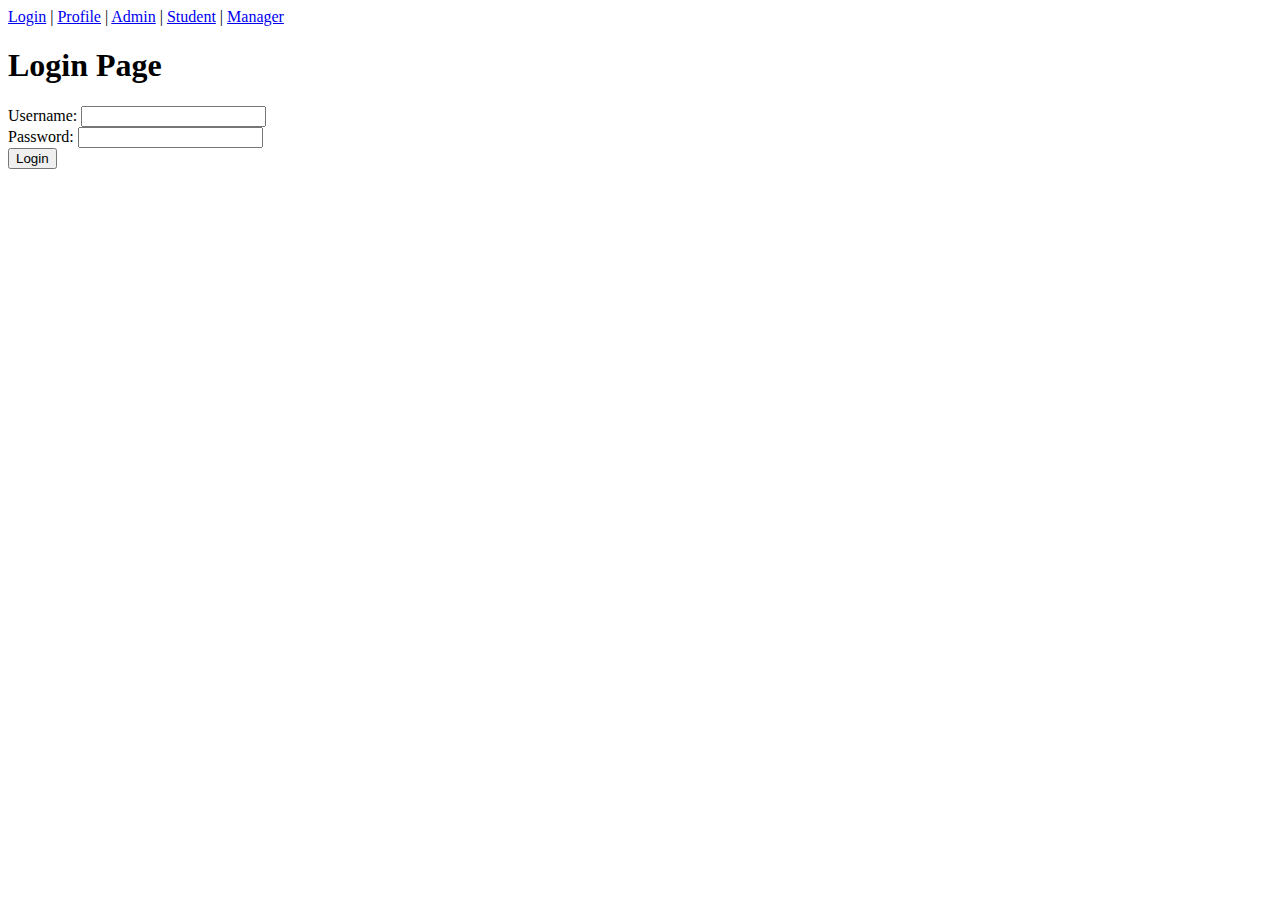
<file: edit-profile.html>
<!DOCTYPE html>
<html>
<head>
    <title>Edit Profile</title>
    <link rel="stylesheet" href="style_sheet.css">
    <script>
        if (localStorage.getItem('loggedIn') !== 'true') {
            window.location.href = 'index.html';
        }
    </script>
</head>
<body>
    <nav>
        <a href="index.html">Home</a>
        <a href="profile.html">Profile</a>
        <a href="admin.html">Admin</a>
        <a href="student.html">Student</a>
        <a href="manager.html">Manager</a>
    </nav>
    
    <h1>Edit Profile</h1>

    <div class="profile-container">
        <div class="profile-info">
            <p class="profile-detail">Name: <span id="edit-name" contenteditable="true" style="outline:none;"></span></p>
            <p class="profile-detail">Email: <span id="edit-email" contenteditable="true" style="outline:none;"></span></p>
            <p class="profile-detail">Role: <span id="edit-role" contenteditable="true" style="outline:none;"></span></p>
            <button id="save-btn" style="margin-top:10px; display:none;">Save</button>
            <button id="cancel-btn" style="margin-top:10px;">Cancel</button>
        </div>
    </div>

    <script>
        // Load current values
        const nameSpan = document.getElementById('edit-name');
        const emailSpan = document.getElementById('edit-email');
        const roleSpan = document.getElementById('edit-role');
        nameSpan.textContent = localStorage.getItem('profileName') || 'John Doe';
        emailSpan.textContent = localStorage.getItem('profileEmail') || 'john.doe@example.com';
        roleSpan.textContent = localStorage.getItem('profileRole') || 'Student';

        const saveBtn = document.getElementById('save-btn');
        let changed = false;

        // Show save button only when something changes
        [nameSpan, emailSpan, roleSpan].forEach(span => {
            span.addEventListener('input', () => {
                saveBtn.style.display = 'inline-block';
                changed = true;
            });
            // Optional: Save on Enter
            span.addEventListener('keydown', function(e) {
                if (e.key === 'Enter') {
                    e.preventDefault();
                    saveBtn.click();
                }
            });
        });

        // Save and redirect
        saveBtn.addEventListener('click', function() {
            if (changed) {
                localStorage.setItem('profileName', nameSpan.textContent);
                localStorage.setItem('profileEmail', emailSpan.textContent);
                localStorage.setItem('profileRole', roleSpan.textContent);
            }
            window.location.href = 'profile.html';
        });

        // Cancel button
        document.getElementById('cancel-btn').onclick = function() {
            window.location.href = 'profile.html';
        };
    </script>
</body>
</html>
</file>
<file: style_sheet.css>
body {
    font-family: 'Segoe UI', Arial, sans-serif;
    margin: 0;
    min-height: 100vh;
    display: flex;
    flex-direction: column;
    background: linear-gradient(120deg, #2d0036 0%, #3a1c71 50%, #9C27B0 100%);
    color: #ffffff;
}

body {
    background-image: linear-gradient(
        rgba(0, 0, 0, 0.5), 
        rgba(0, 0, 0, 0.5)
    ), url('image-mesh-gradient.png');
    background-size: cover;
    background-position: center;
    background-attachment: fixed;
    background-repeat: no-repeat;
}

nav {
    background: rgba(45, 45, 45, 0.4);
    padding: 1.5rem 1rem;
    margin-bottom: 2rem;
    box-shadow: 0 2px 12px rgba(0, 0, 0, 0.25);
    display: flex;
    justify-content: center;
    border-radius: 0 0 20px 20px;
    backdrop-filter: blur(8px);
}

nav > div {
    display: flex;
    gap: 1.5rem;
    align-items: center;
}

nav a {
    color: #e0e0e0;
    text-decoration: none;
    font-weight: 600;
    font-size: 1.1rem;
    transition: color 0.3s, background 0.3s, box-shadow 0.3s;
    position: relative;
    padding: 0.7rem 1.3rem;
    margin: 0 0.75rem;
    border-radius: 8px;
}

nav a:not(:last-child)::after {
    content: "|";
    position: absolute;
    left: 100%;
    margin-left: 0.75rem;
    color: #7b1fa2;
    pointer-events: none;
}

nav a:hover, nav a.active {
    color: #fff;
    background: linear-gradient(90deg, #7B1FA2 0%, #9C27B0 100%);
    box-shadow: 0 2px 8px #9C27B0aa;
}

.form-container, .card-container, .profile-container, .links-container {
    background: rgba(45, 45, 45, 0.55);
    border-radius: 18px;
    box-shadow: 0 8px 32px 0 rgba(31, 38, 135, 0.37);
    backdrop-filter: blur(8px);
    -webkit-backdrop-filter: blur(8px);
    border: 1.5px solid rgba(156, 39, 176, 0.18);
    padding: 2.5rem 2rem;
    margin: 2rem auto;
    max-width: 500px;
    width: 100%;
    transition: box-shadow 0.3s;
}

.form-container:hover, .card-container:hover, .profile-container:hover, .links-container:hover {
    box-shadow: 0 12px 40px 0 #9C27B0aa;
}

.form-wrapper {
    display: flex;
    flex-direction: column;
    gap: 1.2rem;
}

.form-group {
    display: flex;
    flex-direction: column;
    gap: 0.5rem;
}

.form-group input, .form-group select, .form-group textarea {
    padding: 0.9rem;
    border: 1.5px solid #7B1FA2;
    border-radius: 8px;
    font-size: 1rem;
    background-color: #2d2d2d;
    color: #ffffff;
    transition: border 0.3s, box-shadow 0.3s;
}

.form-group input:focus, .form-group select:focus, .form-group textarea:focus {
    outline: none;
    border-color: #9C27B0;
    box-shadow: 0 0 0 2px #9C27B044;
}

.form-group input[type="submit"] {
    background: linear-gradient(90deg, #7B1FA2 0%, #9C27B0 100%);
    color: white;
    cursor: pointer;
    border: none;
    padding: 1.1rem;
    margin-top: 1rem;
    font-size: 1.1rem;
    font-weight: 600;
    border-radius: 8px;
    box-shadow: 0 2px 8px #9C27B0aa;
    transition: background 0.3s, box-shadow 0.3s;
    animation: bounce 2s infinite 2s;
}

.form-group input[type="submit"]:hover {
    background: linear-gradient(90deg, #9C27B0 0%, #7B1FA2 100%);
    box-shadow: 0 4px 16px #9C27B0cc;
}

h1 {
    text-align: center;
    color: #fff;
    margin-bottom: 2rem;
    font-size: 2.2rem;
    background: linear-gradient(90deg, #9C27B0 0%, #7B1FA2 100%);
    -webkit-background-clip: text;
    -webkit-text-fill-color: transparent;
    background-clip: text;
}

/* Table Styling */
table {
    width: 100%;
    border-collapse: separate;
    border-spacing: 0;
    background: rgba(45, 45, 45, 0.7);
    border-radius: 12px;
    overflow: hidden;
    box-shadow: 0 2px 12px #9C27B044;
}
th, td {
    padding: 1rem 1.2rem;
    text-align: left;
}
th {
    background: linear-gradient(90deg, #7B1FA2 0%, #9C27B0 100%);
    color: #fff;
    font-weight: 700;
    border-bottom: 2px solid #9C27B0;
}
td {
    color: #e0e0e0;
    border-bottom: 1px solid #444;
}
tr:last-child td {
    border-bottom: none;
}
tr:hover td {
    background: #2d0036cc;
    transition: background 0.2s;
}

/* Button Styling */
button, .table-action-btn {
    background: linear-gradient(90deg, #7B1FA2 0%, #9C27B0 100%);
    color: #fff;
    border: none;
    border-radius: 8px;
    padding: 0.7rem 1.3rem;
    font-size: 1rem;
    font-weight: 600;
    cursor: pointer;
    box-shadow: 0 2px 8px #9C27B0aa;
    transition: background 0.3s, box-shadow 0.3s;
}
button:hover, .table-action-btn:hover {
    background: linear-gradient(90deg, #9C27B0 0%, #7B1FA2 100%);
    box-shadow: 0 4px 16px #9C27B0cc;
}

/* Profile Container */
.profile-container {
    background: #2d2d2d;
    border-radius: 10px;
    box-shadow: 0 4px 15px rgba(0, 0, 0, 0.3);
    padding: 2rem;
    width: 100%;
    max-width: 600px;
    margin: 2rem auto;
    display: flex;
    flex-direction: column;
    align-items: center;
    gap: 1.5rem;
}

.profile-pic {
    width: 150px;
    height: 150px;
    border-radius: 50%;
    background: #3d3d3d;
    border: 3px solid #9C27B0;
    overflow: hidden;
    display: flex;
    align-items: center;
    justify-content: center;
    margin: 0 auto;
}

.profile-pic img {
    width: 100%;
    height: 100%;
    object-fit: cover;
    display: block;
    margin: 0 auto;
}

/* Profile Info */
.profile-info {
    display: flex;
    flex-direction: column;
    gap: 1rem;
    width: 100%;
}

.profile-detail {
    margin: 0;
    padding: 0.8rem;
    background: #3d3d3d;
    border-radius: 8px;
    border: 1.5px solid #7B1FA2;
    color: #ffffff;
    font-size: 1.1rem;
    font-weight: 500;
}

/* Admin Page Specific Styles */
.main-container {
    padding: 2rem;
    max-width: 600px;
    width: 100%;
    margin: 0 auto;
    display: flex;
    flex-direction: column;
    align-items: center;
    justify-content: flex-start;
    gap: 2rem;
}

.card-container {
    background: #2d2d2d;
    border-radius: 10px;
    box-shadow: 0 4px 15px rgba(0, 0, 0, 0.3);
    padding: 2rem;
    margin: 1rem 0;
    width: 100%;
    max-width: 500px;
    text-align: center;
    display: flex;
    flex-direction: column;
    align-items: center;
    gap: 1.5rem;
}

.link-group {
    display: flex;
    justify-content: center;
    gap: 1.5rem;
    position: relative;
}

.link-group a {
    color: #cccccc;
    text-decoration: none;
    padding: 0.8rem 1.5rem;
    border-radius: 8px;
    transition: all 0.3s;
    background: #3d3d3d;
    border: 1.5px solid #7B1FA2;
    font-weight: 600;
    font-size: 1.1rem;
    box-shadow: 0 2px 8px #9C27B044;
}

.link-group a:hover {
    background: linear-gradient(90deg, #7B1FA2 0%, #9C27B0 100%);
    border-color: #9C27B0;
    color: white;
    box-shadow: 0 4px 16px #9C27B0cc;
}

/* Student Page Styles */
.page-title {
    text-align: center;
    color: #ffffff;
    margin: 2rem 0;
    font-size: 2rem;
    font-weight: 600;
}

.links-container {
    background: #2d2d2d;
    border-radius: 10px;
    box-shadow: 0 4px 15px rgba(0, 0, 0, 0.3);
    padding: 2rem;
    width: 100%;
    max-width: 400px;
    margin: 0 auto;
    display: flex;
    flex-direction: column;
    gap: 1.5rem;
}

.links-container a {
    color: #cccccc;
    text-decoration: none;
    padding: 0.5rem;
    transition: all 0.3s ease;
    text-align: center;
}

.links-container a:hover {
    color: #9C27B0;
    transform: scale(1.05);
}

::-webkit-scrollbar {
    width: 10px;
    background: #2d2d2d;
}
::-webkit-scrollbar-thumb {
    background: #7B1FA2;
    border-radius: 8px;
}

/* Home Page Specific Styles */
.home-branding {
    text-align: center;
    margin-top: 36px;
    margin-bottom: 12px;
}
.home-logo {
    width: 550px;
    height: auto;   
    margin-bottom: 3px;
    filter: drop-shadow(0 2px 8px rgba(44,0,80,0.12));
    background: none; /* Ensures no background */
}
.home-about {
    text-align: center;
    color: #a5b4fc;
    margin-bottom: 18px;
    font-size: 1.08em;
}
.home-contact {
    background: linear-gradient(90deg, #2d2346 0%, #3a2e5a 100%);
    color: #fff;
    padding: 24px 32px 20px 32px;
    border-radius: 16px 16px 0 0;
    margin: 0 auto 32px auto;
    max-width: 370px;
    font-size: 1.08em;
    box-shadow: 0 -2px 18px 0 rgba(44, 0, 80, 0.18);
    text-align: center;
    position: relative;
    bottom: 0;
    left: 0;
    right: 0;
    animation: fadeInUp 0.7s 1.3s forwards;
    opacity: 0;
}
.home-contact a {
    color: #c084fc;
    text-decoration: underline;
    font-weight: 500;
    word-break: break-all;
}

.contact-icon {
    font-size: 2.2em;
    margin-bottom: 8px;
    display: block;
}

.contact-title {
    font-size: 1.18em;
    font-weight: 700;
    margin-bottom: 10px;
    letter-spacing: 0.5px;
    color: #c084fc;
}

.contact-details {
    display: flex;
    flex-direction: column;
    gap: 7px;
    align-items: center;
}

.contact-label {
    font-weight: 600;
    color: #a5b4fc;
    margin-right: 6px;
}

@keyframes fadeInUp {
    from {
        opacity: 0;
        transform: translateY(30px) scale(0.98);
    }
    to {
        opacity: 1;
        transform: translateY(0) scale(1);
    }
}

.animated {
    opacity: 0;
    animation-fill-mode: forwards;
}

.logo-animate {
    animation: fadeInUp 0.7s 0.1s forwards;
}
.title-animate {
    animation: fadeInUp 0.7s 0.5s forwards;
}
.about-animate {
    animation: fadeInUp 0.7s 0.9s forwards;
}
.contact-animate {
    animation: fadeInUp 0.7s 1.3s forwards;
}
.animated-dashboard {
    opacity: 0;
    animation: fadeInUp 0.7s 0.2s forwards;
}

body {
    display: flex;
    flex-direction: column;
    min-height: 100vh;
}

.main-content {
    flex: 1 0 auto;
    display: flex;
    flex-direction: column;
    align-items: center;
}

@keyframes bounce {
    0%, 100% { transform: translateY(0);}
    50% { transform: translateY(-6px);}
}
.form-group input[type="submit"] {
    animation: bounce 2s infinite 2s;
}

@media (max-width: 600px) {
    .home-logo {
        width: 90vw;
        max-width: 320px;
    }
    .form-container, .home-contact {
        max-width: 95vw;
        padding: 1.2rem;
    }
}

.home-announcement {
    background: linear-gradient(90deg, #2d2346 0%, #3a2e5a 100%);
    color: #fff;
    border-radius: 14px;
    box-shadow: 0 2px 12px rgba(44,0,80,0.10);
    padding: 28px 32px 22px 32px;
    margin: 32px auto 24px auto;
    max-width: 520px;
    text-align: left;
}
.home-announcement h2 {
    color: #c084fc;
    margin-bottom: 14px;
    font-size: 1.3em;
    letter-spacing: 0.5px;
}
.announcement-list {
    list-style: none;
    padding: 0;
    margin: 0;
}
.announcement-list li {
    margin-bottom: 12px;
    padding-left: 0;
    font-size: 1.08em;
    line-height: 1.5;
}
.announcement-list li:last-child {
    margin-bottom: 0;
}

/* News Section Styles */
.news-section {
    background: linear-gradient(90deg, #2d2346 0%, #3a2e5a 100%);
    border-radius: 18px;
    box-shadow: 0 4px 24px rgba(44,0,80,0.10);
    padding: 32px 28px 28px 28px;
    margin: 36px auto 28px auto;
    max-width: 600px;
    color: #fff;
}

.news-title {
    color: #c084fc;
    margin-bottom: 22px;
    font-size: 1.35em;
    letter-spacing: 0.5px;
    text-align: center;
    font-weight: 700;
}

.news-cards {
    display: flex;
    flex-direction: column;
    gap: 18px;
}

.news-card {
    display: flex;
    align-items: flex-start;
    background: rgba(255,255,255,0.06);
    border-radius: 12px;
    padding: 18px 18px 14px 18px;
    box-shadow: 0 2px 8px rgba(44,0,80,0.07);
    transition: box-shadow 0.18s, transform 0.18s;
    border-left: 5px solid #c084fc;
}

.news-card:hover {
    box-shadow: 0 6px 24px #c084fc33;
    transform: translateY(-2px) scale(1.02);
}

.news-icon {
    font-size: 2em;
    margin-right: 18px;
    margin-top: 2px;
    flex-shrink: 0;
}

.news-icon.update { color: #60a5fa; }
.news-icon.feature { color: #fbbf24; }
.news-icon.reminder { color: #f87171; }

.news-content {
    flex: 1;
}

.news-headline {
    font-weight: 700;
    color: #c084fc;
    margin-bottom: 4px;
    font-size: 1.08em;
}

.news-text {
    font-size: 1em;
    color: #e0e7ff;
    line-height: 1.5;
}

/* Responsive */
@media (max-width: 700px) {
    .news-section {
        padding: 18px 6vw 14px 6vw;
    }
    .news-card {
        flex-direction: column;
        align-items: flex-start;
        padding: 14px 10px 10px 10px;
    }
    .news-icon {
        margin-bottom: 6px;
        margin-right: 0;
    }
}

.welcome-banner.large-banner {
    font-size: 1.45em;
    padding: 32px 36px;
    margin-top: 48px;
    margin-bottom: 38px;
    max-width: 700px;
    min-height: 70px;
    border-radius: 18px;
    box-shadow: 0 4px 24px rgba(44,0,80,0.12);
    justify-content: center;
    align-items: center;
    gap: 18px;
}

.welcome-banner .welcome-lines {
    display: flex;
    flex-direction: column;
    align-items: center; /* changed from flex-start to center */
    gap: 4px;
}

.welcome-main {
    font-size: 1.25em;
    font-weight: 700;
    color: #fff;
    letter-spacing: 0.5px;
    text-align: center; /* ensure text is centered */
}

#welcome-username {
    font-family: 'Fira Mono', 'Consolas', 'Menlo', monospace;
    color: #c084fc;
    background: #2d2346;
    padding: 2px 8px;
    border-radius: 6px;
    margin-left: 2px;
    font-size: 1.1em;
}

.welcome-sub {
    font-size: 1em;
    color: #a5b4fc;
    font-weight: 400;
    margin-top: 2px;
}

/* Loader Styles */
#loader-overlay {
    position: fixed;
    z-index: 9999;
    inset: 0;
    background: rgba(24, 13, 41, 0.96);
    display: flex;
    align-items: center;
    justify-content: center;
    transition: opacity 0.5s cubic-bezier(.4,2,.6,1), visibility 0.5s;
    opacity: 1;
    visibility: visible;
}

.loader-spinner {
    width: 64px;
    height: 64px;
    border: 6px solid #c084fc33;
    border-top: 6px solid #c084fc;
    border-radius: 50%;
    animation: spin 1s linear infinite;
    display: flex;
    align-items: center;
    justify-content: center;
    box-shadow: 0 2px 16px #9C27B055;
    background: rgba(44,0,80,0.10);
    position: relative;
}

.loader-inner {
    width: 32px;
    height: 32px;
    border: 4px solid #a5b4fc33;
    border-bottom: 4px solid #a5b4fc;
    border-radius: 50%;
    animation: spin-rev 1.2s linear infinite;
    position: absolute;
    left: 50%;
    top: 50%;
    transform: translate(-50%,-50%);
    background: transparent;
}

@keyframes spin {
    to { transform: rotate(360deg); }
}
@keyframes spin-rev {
    to { transform: rotate(-360deg); }
}

/* Fade out effect */
#loader-overlay.hide {
    opacity: 0;
    visibility: hidden;
    pointer-events: none;
}
</file>
